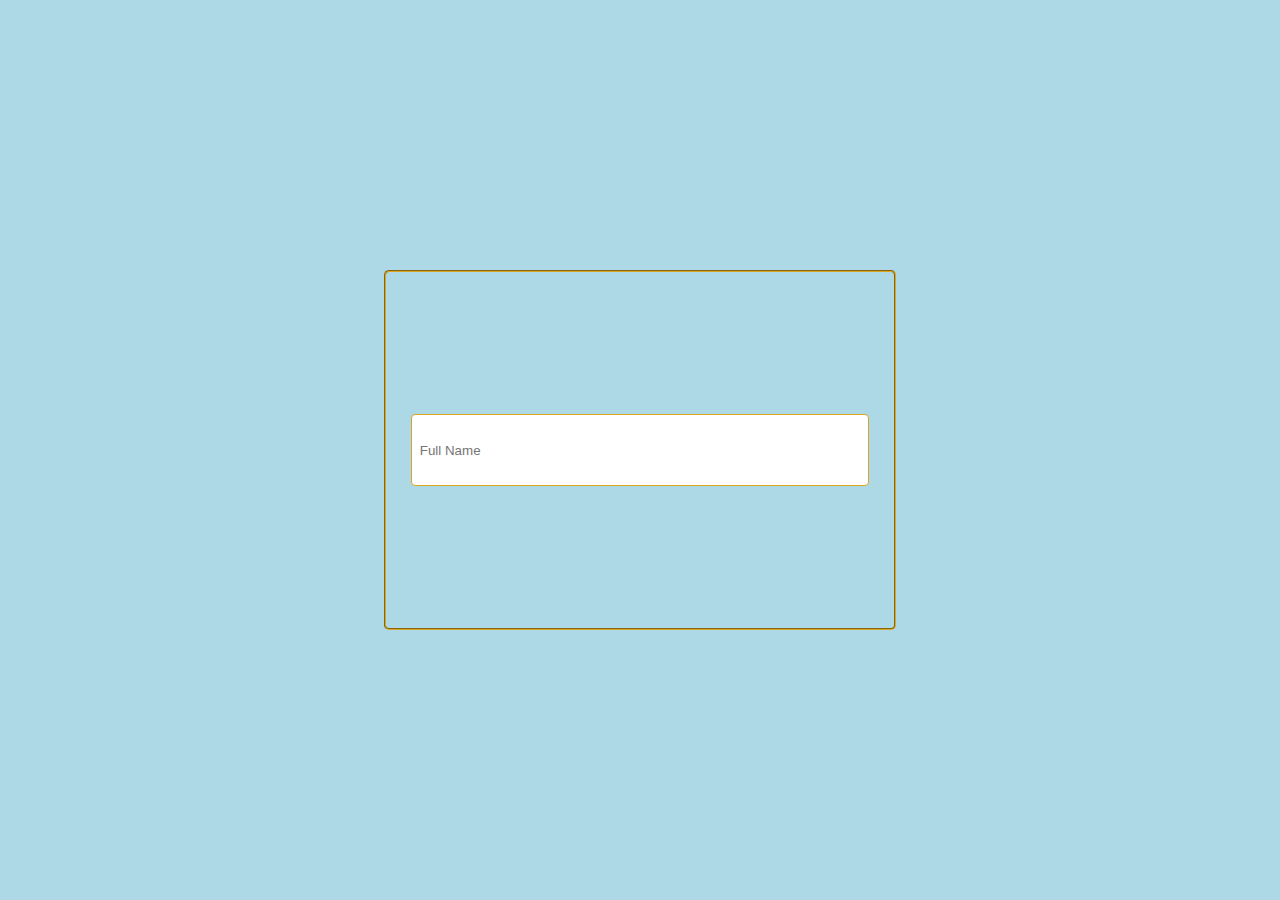
<file: Name_Validation/index.html>
<!DOCTYPE html>
<html lang="en">
<head>
    <link rel="stylesheet" href="style.css">
    <title>Name_Validation</title>
</head>
<body>
    <div class="container">
        <input type="text" name="" id="name" placeholder="  Full Name">
    </div>
    <script src="script.js"></script>
</body>
</html>
</file>
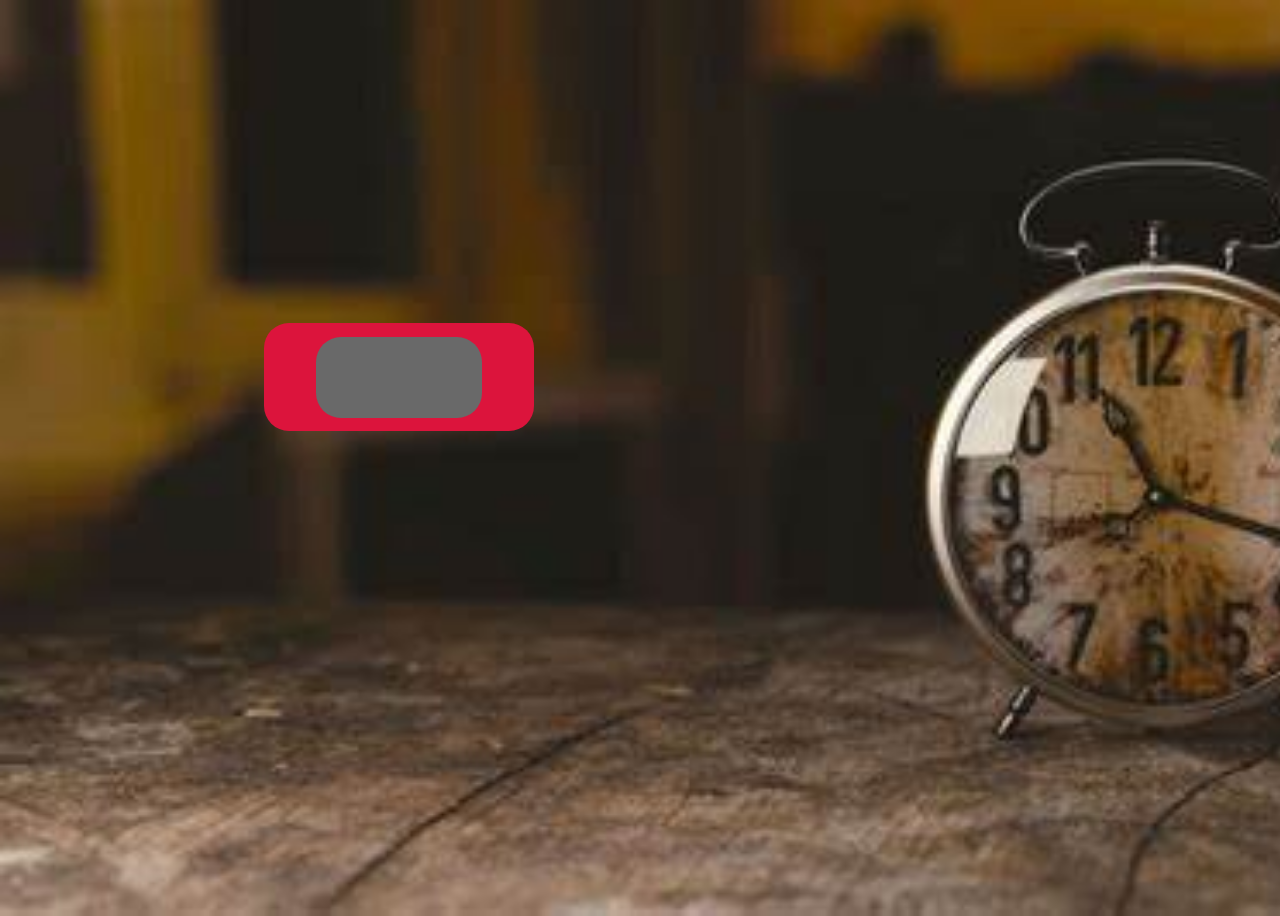
<file: clock.html>
<!DOCTYPE html>
<html lang="en">
<head>
    <meta charset="UTF-8">
    <meta name="viewport" content="width=device-width, initial-scale=1.0">
    <title>Document</title>
</head>
<body>


    <script src="clock.js"></script>
</body>
</html>
</file>
<file: Name_Validation/style.css>
*{
    padding: 0;
    margin: 0;
    box-sizing: border-box;
}
body{
    height: 100vh;
    width: 100vw;
    background-color: lightblue;
    display: flex;
    justify-content: center;
    align-items: center;
}
.container{
    border: 2px groove goldenrod;
    border-radius: 5px;
    height: 40vh;
    width: 40vw;
    display: flex;
    justify-content: center;
    align-items: center;
    flex-direction: column;
}
#name{
    height: 20%;
    width: 90%;
    border: 1px groove goldenrod;
    border-radius: 4px;
}
#name:hover{
    height: 21%;
    width: 91%;
    border: 1.5px groove greenyellow;
    border-radius: 5px;
}
.Invalid{
    display: block;
    /* background-color: red; */
    color: red;
    font-weight: 600;
}
</file>
